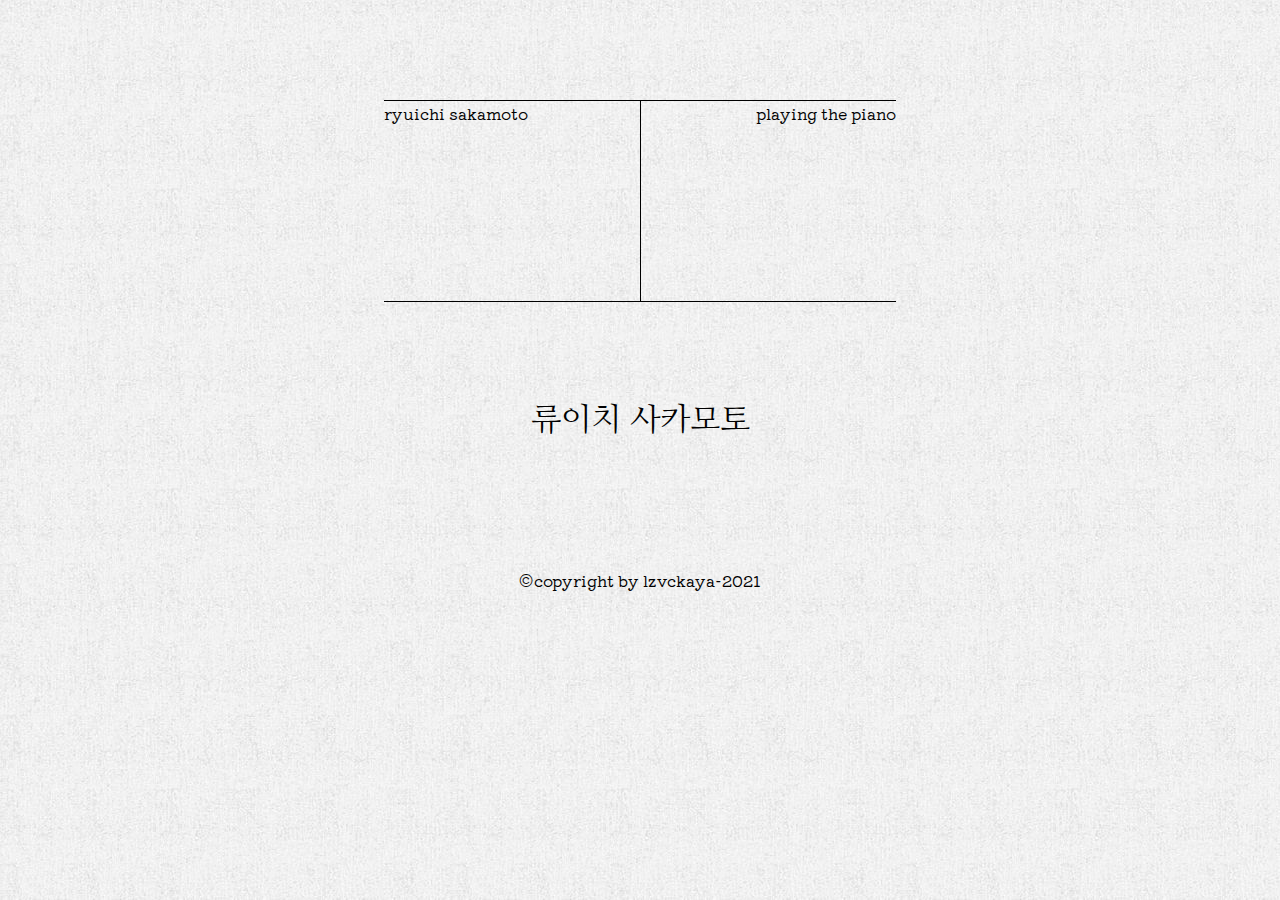
<file: index.html>
<!DOCTYPE html>
<html>

<head>
    <link rel="preconnect" href="https://fonts.gstatic.com">
    <link href="https://fonts.googleapis.com/css2?family=Kiwi+Maru:wght@300&display=swap" rel="stylesheet">
    <link href="https://fonts.googleapis.com/css2?family=Nanum+Myeongjo&display=swap" rel="stylesheet">
    <link rel="stylesheet" href="main/main.css">
    <script src="https://ajax.googleapis.com/ajax/libs/jquery/3.3.1/jquery.min.js"></script>
    <script type="text/javascript" src="main/main.js"></script>
</head>

<body>
    <div class="m_container">
    <div class="t_l"></div>
        <div class="m_con_id">
            <div class="r_music">ryuichi sakamoto</div>
            <div class="m_l"></div>
            <div class="p_music">playing the piano</div>
        </div>
    <div class="b_l"></div>
    </div>
    <div class="m_introduce">
        <span class="s_btn" style="font-size: 32px">류이치 사카모토</span>
    </div>
    <div class="hd_it">
        <div class="m_in_ryu">
            <div class="m_ryu">
                <img width="300px"src="image/ryu.jpeg">
            </div>
            <div class="m_int">
                <span style="font-size: 32px;">류이치 사카모토</span> 
                <br>
                일본의 작곡가이자 뮤지션. 세계적으로 높은 인지도를 가지고 있으며, <br>
                특히 영화 음악을 통해 대중에게 널리 알려졌다. <br>골든글로브상과 그래, 아시아 최초 아카데미 음악상 수상자.
            </div>

        <div></div>
    </div>
    <div class="mk_bd"></div>
    <div class="m_in_ab">
        <div style="display: flex; flex-direction: row-reverse;" >
            <div>
                <img width="300px" src="202001.jpeg" alt="">
            </div>
            <div style="margin-right: 5%;">
                <span style="font-size: 28px;">playing the piano</span><br><br>
                누군가가 내게 들려준 피아노 <br>
                누군가에게 들려주고 싶은 연주 <br>
                by 류이치 사카모토 
            </div>
        </div>
    </div>


    </div>
    
    <footer>©copyright by lzvckaya-2021</footer>

</body>

</html>
</file>
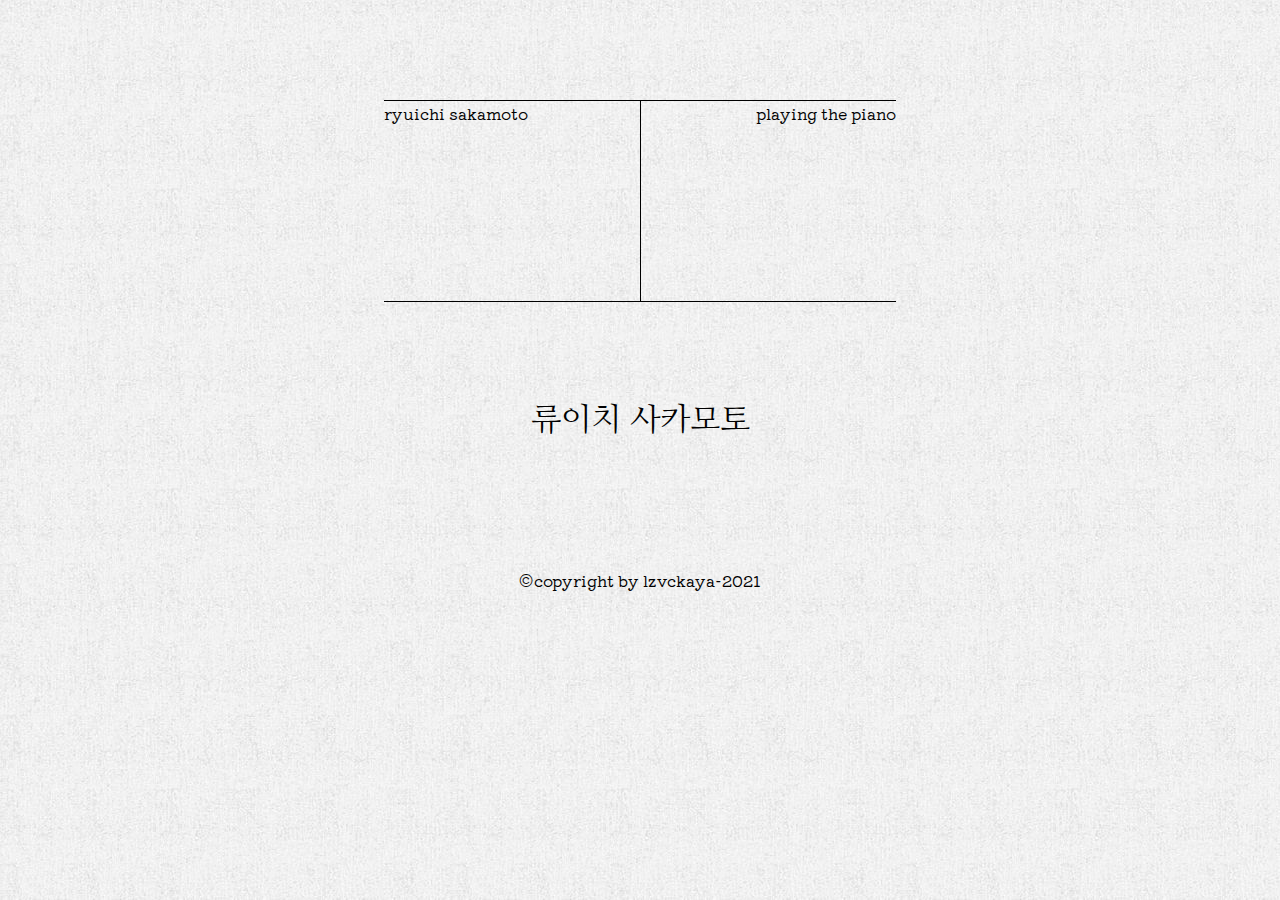
<file: main.html>
<!DOCTYPE html>
<html>

<head>
    <link rel="preconnect" href="https://fonts.gstatic.com">
    <link href="https://fonts.googleapis.com/css2?family=Kiwi+Maru:wght@300&display=swap" rel="stylesheet">
    <link href="https://fonts.googleapis.com/css2?family=Nanum+Myeongjo&display=swap" rel="stylesheet">
    <link rel="stylesheet" href="main/main.css">
    <script src="https://ajax.googleapis.com/ajax/libs/jquery/3.3.1/jquery.min.js"></script>
    <script type="text/javascript" src="main/main.js"></script>
</head>

<body>
    <div class="m_container">
    <div class="t_l"></div>
        <div class="m_con_id">
            <div class="r_music">ryuichi sakamoto</div>
            <div class="m_l"></div>
            <div class="p_music">playing the piano</div>
        </div>
    <div class="b_l"></div>
    </div>
    <div class="m_introduce">
        <span class="s_btn" style="font-size: 32px">류이치 사카모토</span>
    </div>
    <footer>©copyright by lzvckaya-2021</footer>

</body>

</html>
</file>
<file: main/main.css>
body{
    margin:0px;
    font-family: 'Kiwi Maru', serif;
    background-image:url('back.jpeg');
}

footer{
    margin-top: 10%;
    margin-bottom: 30px;
    text-align: center;
    
}

.m_con_id{
    display: flex;
}

.m_container{
    margin-left: 30%;
    margin-right: 30%;
    text-align: center;
    height: 200px;
}
.t_l{
    margin-top: 100px;
    animation: setbordert 2s;
    height: 1px;
    background-color: black;
    width: 100%;
}
.m_l{
    height: 200px;
    animation: setborders 2s;
    animation-delay: 200;
    background-color: black;
    width: 1px;

}
.b_l{

    height: 1px;
    background-color: black;
    width: 100%;
}


.r_music{
    text-align: left;
    width: 50%;

}

.p_music{
    text-align: right;
    width: 50%;

}

.mk_bd{
    margin-left: 10%;
    margin-right: 10%;
    margin-top: 30px;
    margin-bottom: 30px;
    height: 1px;
    background-color: black;
}

.m_introduce{
    animation: fadein 2s;
    font-family: 'Nanum Myeongjo', serif;
    padding-top: 100px;
    text-align: center;
    margin-left: 30%;
    margin-right: 30%;
}
.m_in_ryu{
    display: flex;
    margin-left: 10%;
    margin-right: 10%;
}
.m_in_ab{
    
    margin-left: 10%;
    margin-right: 10%;
}

.m_int{
    margin-left: 5%;
}

@keyframes fadein{
    from{
        opacity: 0;
    }
    to{
        opacity: 1;
    }
}

@keyframes setbordert{
    from{
        width: 1%;
    }
    to{
        width:100%;

    }
}
@keyframes setborders{
    from{
        height: 1px;
    }
    to{
        height: 200px;
    }
}
</file>
